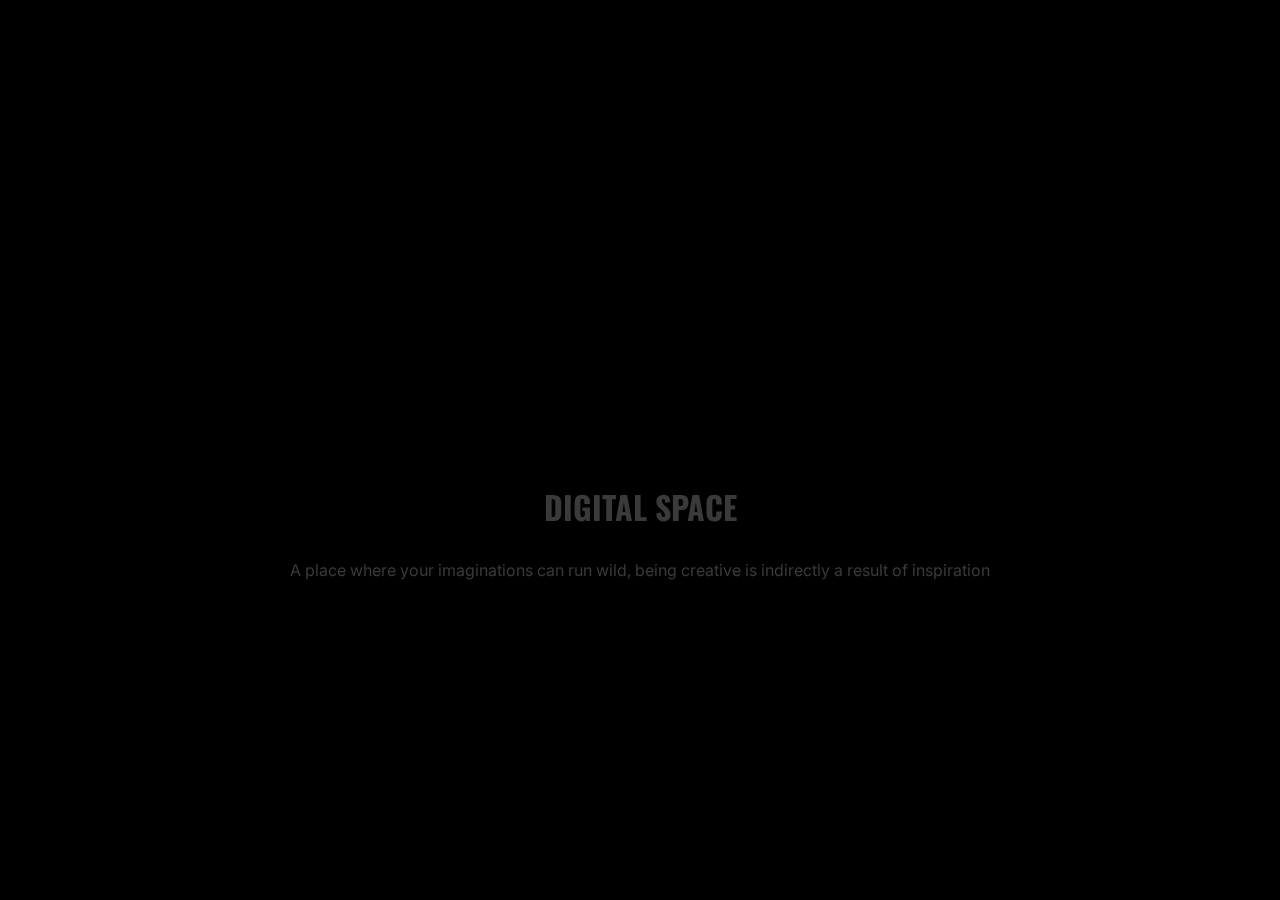
<file: html/index.html>
<!DOCTYPE html>
<html>
    <head>
        <meta charset="UTF-8">
        <meta name="description" content="NGCC Competition 2025">
        <meta name="keywords" content="HTML, CSS, JavaScript">
        <meta name="author" content="Given Jonathan">
        <title>Digital Space</title>
        <link rel="stylesheet" href="../css/styles.css">
        <link rel="preconnect" href="https://fonts.googleapis.com">
        <link rel="preconnect" href="https://fonts.gstatic.com" crossorigin>
        <link href="https://fonts.googleapis.com/css2?family=Inter:ital,opsz@0,14..32;1,14..32&family=Julius+Sans+One&family=Kaisei+Opti&family=League+Spartan:wght@100..900&family=Oswald:wght@200..700&display=swap" rel="stylesheet">
    </head>
    <body>

        <div class="overlay">
            
        </div>


        <main class="homepage">
            <div class="globe">
                <svg viewBox="0 0 200 200">
                    <defs>
                            <linearGradient id="indo-flag" x1="0" y1="0" x2="0" y2="1">
                                <stop offset="50%" stop-color="red" />
                                <stop offset="50%" stop-color="white" />
                            </linearGradient>
                            <mask id="slide-mask">
                                <rect id="mask-rect" x="10" y="-180" width="180" height="180" fill="white"></rect>
                            </mask>
                    </defs>
                    <circle class="globe-circle" cx="100" cy="100" r="90" fill="lightBlue" stroke="black"/>
                    <circle cx="100" cy="100" r="90" fill="url(#indo-flag)" mask="url(#slide-mask)"></circle>
                    
                </svg>
            </div>
            

            <h1>Digital space</h1>
            <p>
                A place where your imaginations can run wild, being creative is indirectly a result of inspiration
            </p>
            <button id="button" onclick="location.href='selector.html'">Enter</button>
            
        </main>
        <script src="../js/script.js">

        </script>
    </body>
</html>
</file>
<file: css/styles.css>
html, body {
    height:100%;
    margin:0;
    background-color:rgb(217, 214, 214);
    font-family:Inter;
    
}

*{margin:0;
padding:0;
font-size:62.5%;}


main {
    display:flex;
    align-items:center;
    justify-content:center;
    height:100vh;
    flex-direction:column;
    gap:3rem;
    color:rgb(58, 58, 58);
    
    
}

.globe {
    transform-style: preserve-3d;
    transition: transform 0.1s linear;
}

.globe circle {
    /**fill:url(#indo-flag);**/
    fill:lightBlue;
    transition: fill 0.5s ease;
}



.globe svg {
    height:20rem;
    width:20rem;
    display:block;
}

h1 {
    font-family:Oswald;
    text-transform:uppercase;
    font-size:3.2rem;

}

h1, p {z-index:999;}

p {
    font-size:1.6rem;
}

button {
    
    font-size:1.6rem;
    padding:1rem 2rem;
    border-radius:15%;
    border:none;
    cursor:pointer;
    z-index:1;
    position:relative;
    overflow:hidden;
}

button::before {
    content:'';
    position:absolute;
    top:0;
    left:0;
    width:0;
    height:100%;
    transition:0.5s;
    background-color:black;
    z-index:-1;
    color:white;
}

button:hover::before {
    width:100%;
}

button:hover {
    color:white;
    transition:0.5s;
}


.overlay {
    position:fixed;
    top:0;
    right:0;
    bottom:0;
    left:0;
    background-color:rgb(0, 0, 0);
    z-index:998;
    animation: slideUp 2s ease forwards;
    animation-delay:2s;
    display:flex;
    align-items:center;
    justify-content:center;
}

.overlay-text {
    font-size:3.2rem;
    font-family:Oswald;
    text-transform:uppercase;
    
    font-weight:bold;
    
}

@keyframes slideUp {
  to { transform: translateY(-100%); }
}

@keyframes slide-down {
    from {
        y: 10;
    }
    to {
        y:190;
    }
}

@keyframes slide-up {
    from {
        r:190;
    }
    to {
        r:10;
    }
}
</file>
